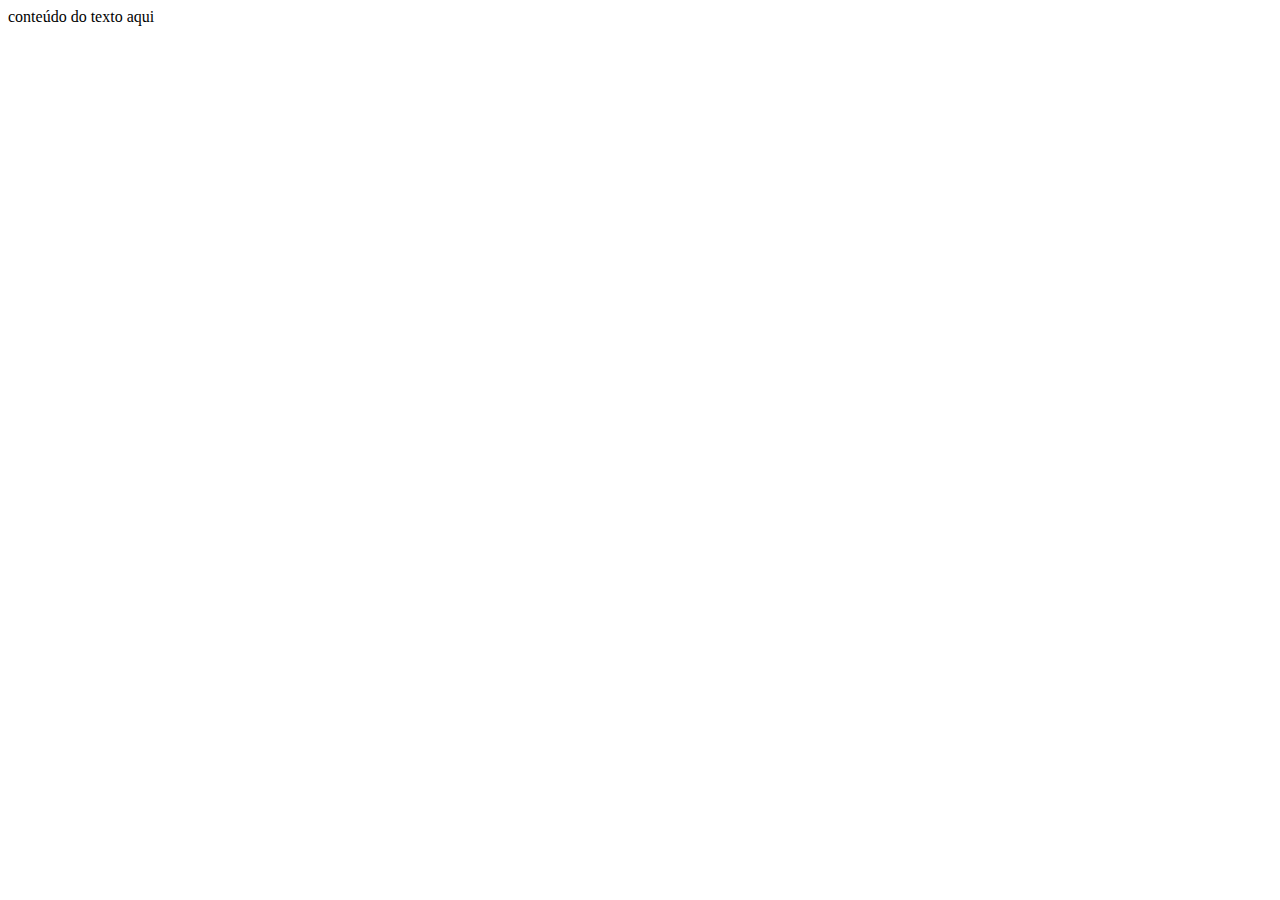
<file: index.html>
<!DOCTYPE html>
<html lang="en">
<head>
    <meta charset="UTF-8">
    <meta name="viewport" content="width=device-width, initial-scale=1.0">
    <title>Página de cadastro</title>
</head>

<body>
    conteúdo do texto aqui
</body>
</html>
</file>
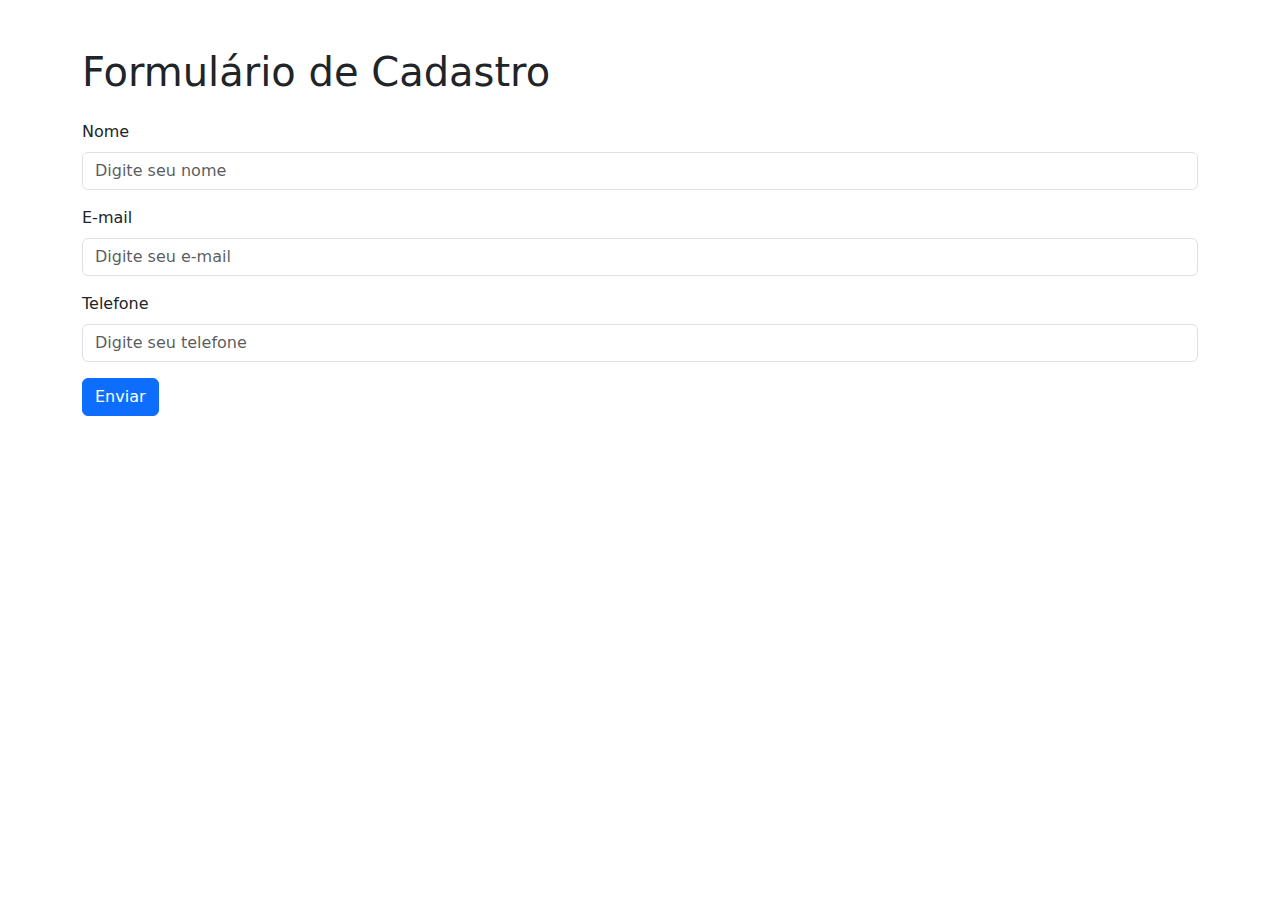
<file: exercicio_bootstrap/index.html>
<!DOCTYPE html>
<html lang="pt-br">
<head>
    <meta charset="UTF-8">
    <meta name="viewport" content="width=device-width, initial-scale=1.0">
    <title>Cadastro</title>
    <link href="https://cdn.jsdelivr.net/npm/bootstrap@5.3.3/dist/css/bootstrap.min.css" rel="stylesheet">
</head>
<body>

    <div class="container mt-5">
        <h1 class="mb-4">Formulário de Cadastro</h1>
        <form>
            <div class="mb-3">
                <label for="nome" class="form-label">Nome</label>
                <input type="text" class="form-control" id="nome" placeholder="Digite seu nome">
            </div>
            <div class="mb-3">
                <label for="email" class="form-label">E-mail</label>
                <input type="email" class="form-control" id="email" placeholder="Digite seu e-mail">
            </div>
            <div class="mb-3">
                <label for="telefone" class="form-label">Telefone</label>
                <input type="tel" class="form-control" id="telefone" placeholder="Digite seu telefone">
            </div>
            <button type="submit" class="btn btn-primary">Enviar</button>
        </form>
    </div>
</body>
</html>
</file>
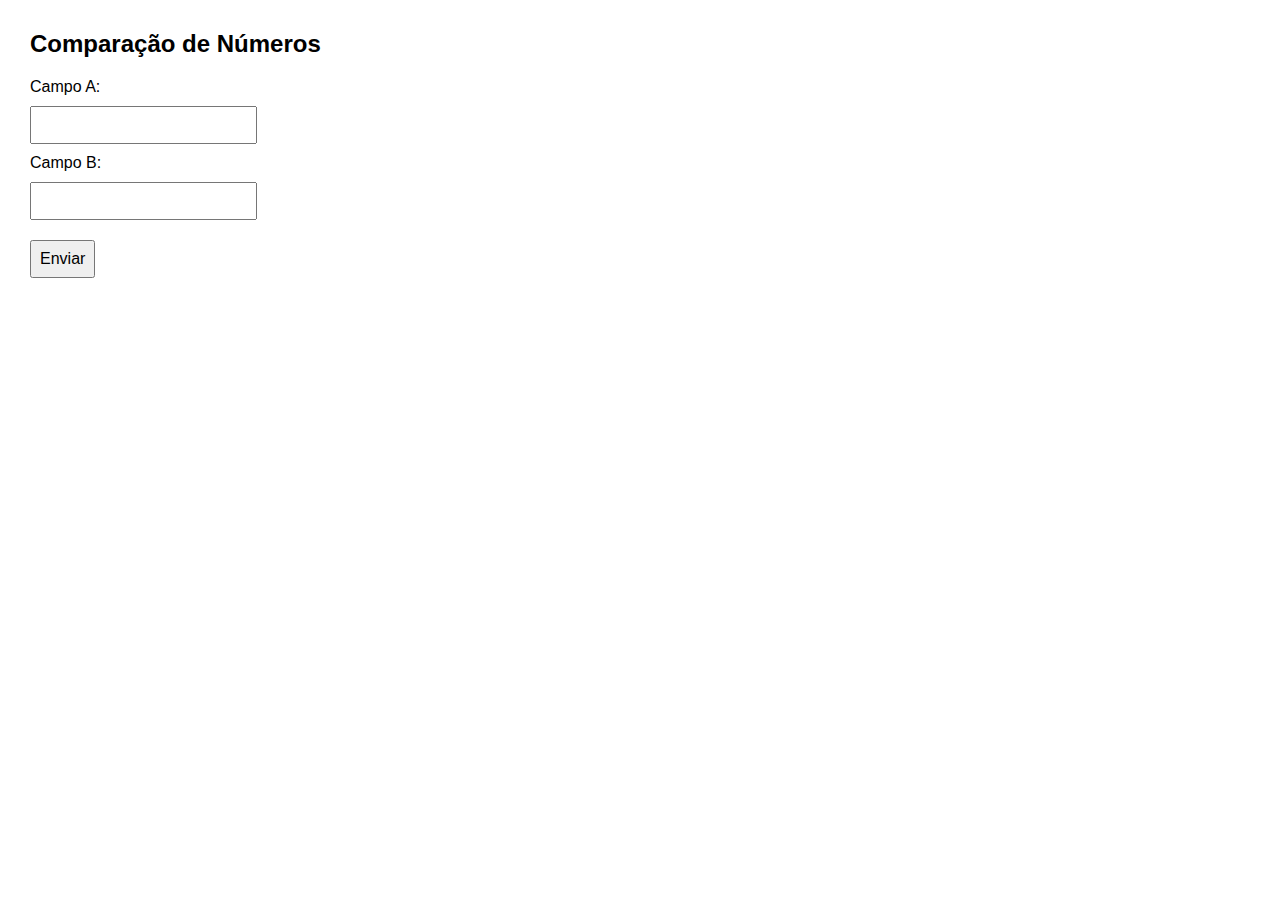
<file: exercicio_html_js/index.html>
<!DOCTYPE html>
<html lang="pr-br">
<head>
    <meta charset="UTF-8">
    <meta name="viewport" content="width=device-width, initial-scale=1.0">
    <title>modulo 7</title>
    <link rel="stylesheet" href="main.css">
</head>
<body>
    <h2>Comparação de Números</h2>
    <form id="meuFormulario">
        <label for="campoA">Campo A:</label><br>
        <input type="number" id="campoA" name="campoA" required><br>

        <label for="campoB">Campo B:</label><br>
        <input type="number" id="campoB" name="campoB" required><br>

        <button type="submit">Enviar</button>
    </form>

    <div id="mensagem" class="mensagem"></div>

<script src="main.js"></script>
</body>
</html>
</file>
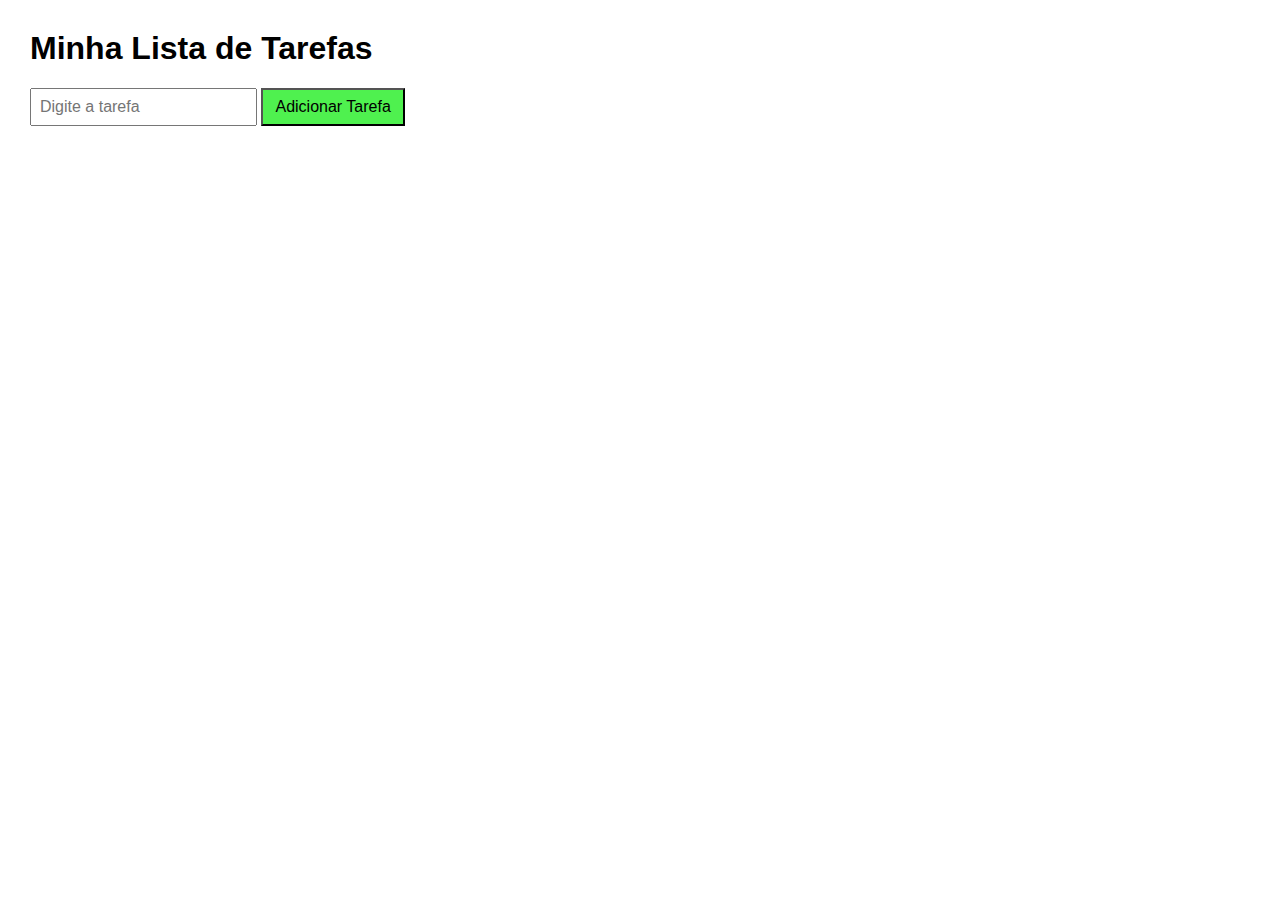
<file: exercício_jquery/index.html>
<!DOCTYPE html>
<html lang="pt-BR">
<head>
    <meta charset="UTF-8" />
    <meta name="viewport" content="width=device-width, initial-scale=1.0"/>
    <title>Lista de Tarefas</title>
    <link rel="stylesheet" href="main.css" />
</head>
<body>

    <h1>Minha Lista de Tarefas</h1>

    <form id="taskForm">
        <input type="text" id="taskInput" placeholder="Digite a tarefa" required />
        <button type="submit">Adicionar Tarefa</button>
    </form>

    <ul id="taskList"></ul>

    <script src="https://code.jquery.com/jquery-3.6.0.min.js"></script>
    <script src="script.js"></script>

</body>
</html>
</file>
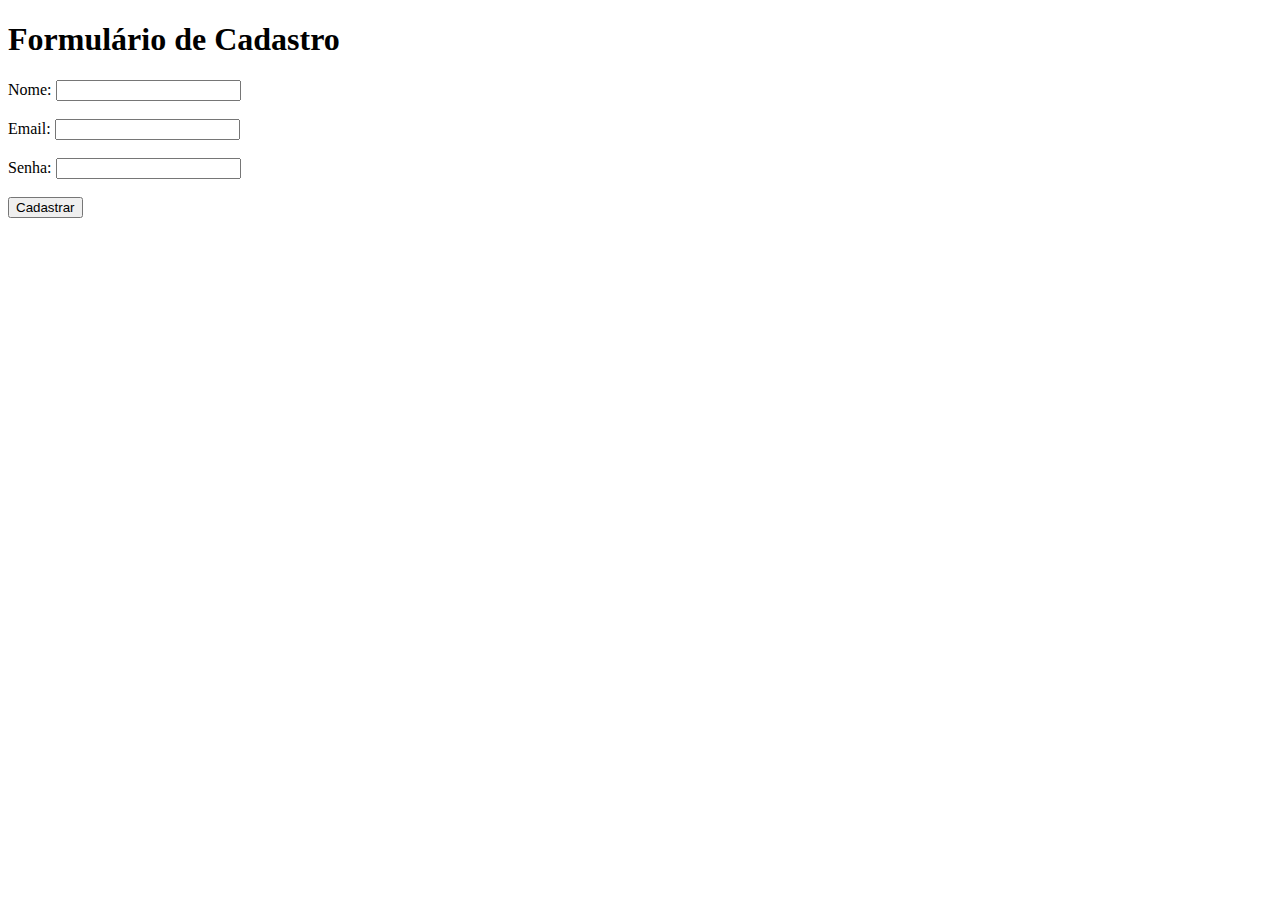
<file: cadastro.html>
<!DOCTYPE html>
<html lang="pt-BR">
<head>
  <meta charset="UTF-8">
  <title>Página de cadastro</title>
</head>
<body>
  <h1>Formulário de Cadastro</h1>
  <form>
    <label for="nome">Nome:</label>
    <input type="text" id="nome" name="nome" required><br><br>

    <label for="email">Email:</label>
    <input type="email" id="email" name="email" required><br><br>

    <label for="senha">Senha:</label>
    <input type="password" id="senha" name="senha" required><br><br>

    <button type="submit">Cadastrar</button>
  </form>
</body>
</html>
</file>
<file: exercicio_html_js/main.css>
body {
    font-family: Arial, sans-serif;
    margin: 30px;
}

input, button {
    margin: 10px 0;
    padding: 8px;
    font-size: 16px;
}

.mensagem {
    margin-top: 15px;
    font-weight: bold;
}

.valido {
    color: green;
}

.invalido {
    color: red;
}
</file>
<file: exercício_jquery/main.css>
body {
    font-family: Arial, sans-serif;
    margin: 30px;
}

form {
    margin-bottom: 20px;
}

#taskInput {
    padding: 8px;
    font-size: 16px;
}

button {
    padding: 8px 12px;
    font-size: 16px;
    cursor: pointer;
    background-color: rgb(79, 241, 79);
}

#taskList li {
    cursor: pointer;
    padding: 5px 0;
    list-style-type: disc;
}

#taskList li.completed {
    text-decoration: line-through;
}
</file>
